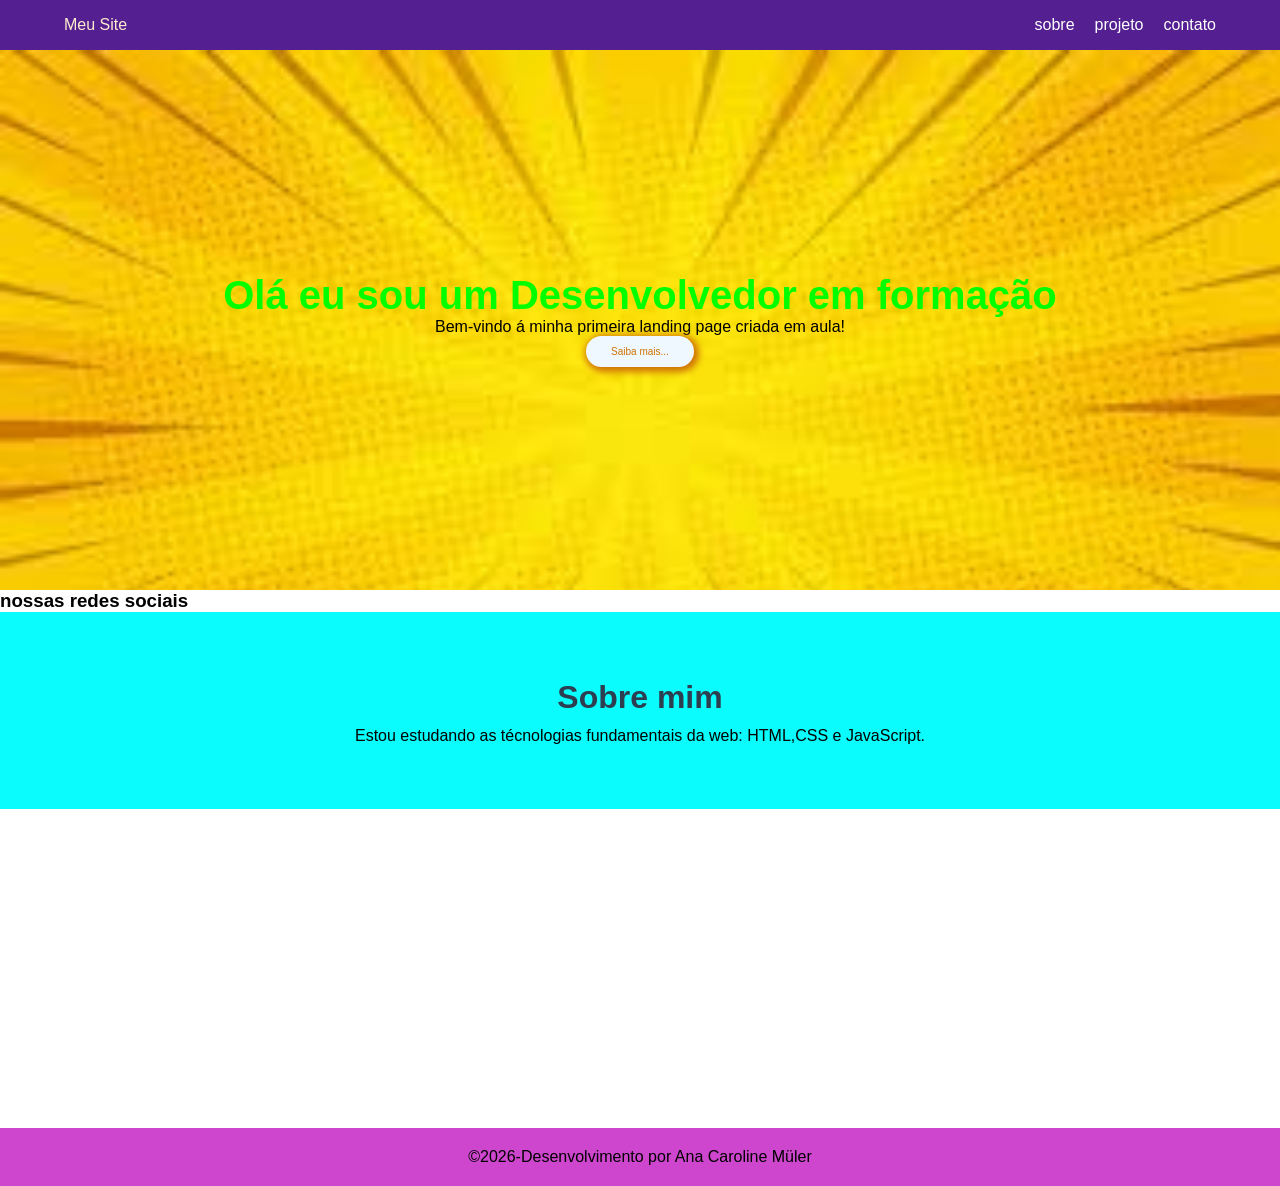
<file: meu primeiro site/index.html>
<!DOCTYPE html>
<html lang="en">
</head>
<meta charset="UTF-8">
<meta name="viewport" content="width=device-width, initial-scale=1.0">
<link rel="stylesheet" href="style.css">
<title>Document</title>
</heade>
<body>
    <header>
        <nav>
            <div class="logo"> Meu Site</div>
            <ul>
                <li><a href="#sobre">sobre</a></li>
                <li><a href="#projeto">projeto</a></li>
                <li><a href="#contato">contato</a></li>
            </ul>
            </div>
        </nav>
        </header>
        <!-- fim do menu -->
        <main>
        <section id="hero">
                <h1>Olá eu sou um Desenvolvedor em formação</h1>
                <p>Bem-vindo á minha primeira landing page criada em aula!</p>
                <a class="btn" href="">Saiba mais...</a>
       </section>
    <section> 
        <h3>nossas redes sociais</h3>
        <i class="fa-brands fa-instagram"></i>
        <i class="fa-brands fa-youtube"></i>
        <i class="fa-brands fa-whatsapp"></i>
        <i class="fa=brands fa-facebook"></i>
        <i class="fa-brands fa-twitch"></i>
        <section id="sobre">
       <h2>Sobre mim</h2>
        <p>
         Estou estudando as técnologias fundamentais da web: HTML,CSS e JavaScript.
        </p>
    </section>
 
     <iframe width="560" height="315" src="https://www.youtube.com/embed/os3sCUAQabk?si=lNKb527e7bOiDiFd" title="YouTube video player" frameborder="0" allow="accelerometer; autoplay; clipboard-write; encrypted-media; gyroscope; picture-in-picture; web-share" referrerpolicy="strict-origin-when-cross-origin" allowfullscreen></iframe>
        </main>
        <footer>
            <p>
         &copy;2026-Desenvolvimento por Ana Caroline Müler  
        </p>
        </footer>
</body>
 </html>
</file>
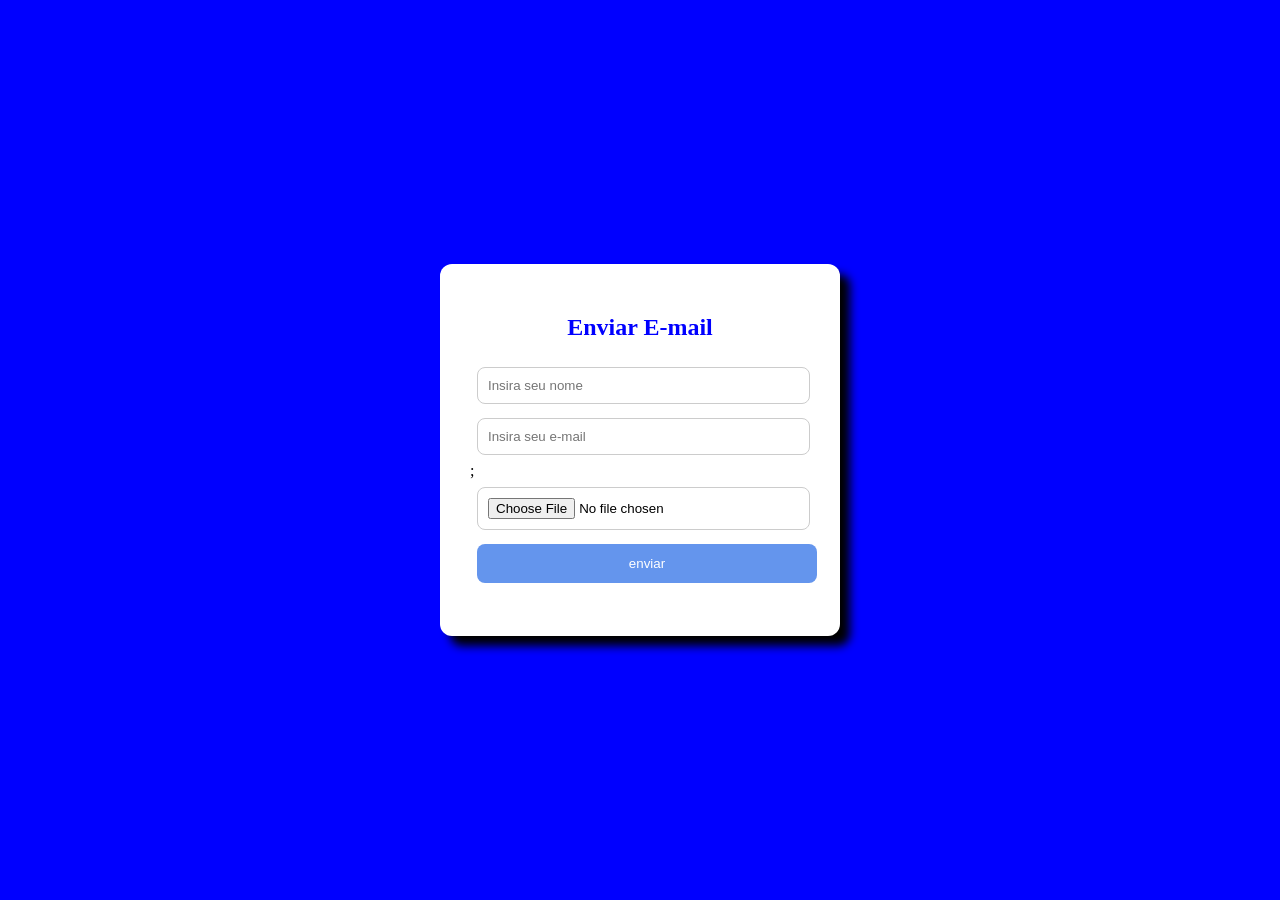
<file: aula 1/formulário/index.html>
<html lang="pt-br">
<head>
    <title>formulário de contato </title>
    <link rel="stylesheet" href="estilo.css">
    </read>
    <body>
    
        <div class="painel">
        <h2> Enviar E-mail</h2>
        <form action="mailto:anacaroline_miiller@hotmail.com" method="post" enctype="text/plain">
            <input type="text" name="name"placeholder="Insira seu nome">
            <input type="email" name="email" placeholder="Insira seu e-mail">;          <input type="file" name="arquivo";
            <textarea name="mensagem" rows="4" placeholder="Digite sua mensagem"></textarea>
            <button type="submit">enviar </button">
        </form>
        </div>
    </body>

</html>
</file>
<file: meu primeiro site/style.css>
/* restar a página para evitar margens indesejadas*/
*{
    margin: 0;
    padding: 0;
    box-sizing: border-box;
    font-family: Arial, Helvetica, sans-serif;
}
/*header com flexbox*/
header{
    background-color: rgb(84, 31, 145);
    color: blanchedalmond;
    padding: 1rem 5%;
}
nav{
display: flex;
justify-content: space-between;
align-items: center;
}
nav ul{
    display: flex;
    list-style: none;
}
nav ul li{
    margin-left: 20px;
}
nav ul li a{
    text-decoration: none;
    color: white;
}
nav ul li a:hover{
 color: blue;
}
/*seção hero(destaque)*/
#hero{
    background-image: url('images\ \(1\).jpg');
      background-size: cover; /* Ajusta a imagem ao tamanho da tela */
    height: 60vh;
    display: flex;
    flex-direction: column;
    justify-content: center;
    align-items: center;
    background-color: rgb(152, 164, 177);
    text-align: center;
    padding: 20px;
}
#hero h1{
    font-size: 2.5rem;
    color:lime;
}
.btn {
    padding: 10px 25px;
    background-color: aliceblue;
    border-radius: 50px;
    cursor: pointer;
    text-decoration:  none;
    color: rgb(206, 113, 6);
    box-shadow: 2px 2px 7px 3px;
    font-size:  10px;
}
/*sobre*/
#sobre{
    padding: 60px 10%;
    background-color: rgb(11, 252, 252);
    text-align: center;
    line-height: 1.6;
}
#sobre h2{
    font-size: 2rem;
    color: #2c3e50;
    position: relative;
    display: inline-block;
}
/*footer*/
footer{
    text-align: center;
    padding: 20px;
    background-color: rgb(206, 70, 206);
}
</file>
<file: aula 1/formulário/estilo.css>
body{
    /*cor de fundo*/
    background-color:blue;
    /*foto de fundo*/
    background-image: url(https://img.freepik.com/fotos-premium/incandescencia-hexagonal-abstrata-azul-conceito-futurista_92790-766.jpg?w=360);
    background-size: cover;
    /*alinhamento por flexbox*/
    display:flex;
    /*alinha  sentido acima, abaixo*/
    align-items:center;
    /*alinha sentido esquerda, direita*/
    justify-content: center;
}

.painel{
    background-color: white;
    /*espaçamento interno*/
    padding: 30px;
    /*arredondar cantos*/
    border-radius: 12px;
    /*largura*/
    width: 340px;
    /*sombra*/
    box-shadow: 10px 10px 10px;
}
input, textarea{
    /*largura dos campos*/
    width: 98%;
    /*espaçameto interno*/
    padding: 10px;
    /*margem*/
    margin:7px;
    /*arredondar*/
    border-radius: 8px;
    border: 1px solid #ccc;
}
button{
    width:100%;
    padding: 12px;
    border: none;
    background-color: cornflowerblue;
    border-radius: 8px;
    cursor: pointer;
    color: white;
    margin: 7px;
    transition: 0.55;
}
button:hover{
    background-color: darkblue;
    scale: 1.1;
}
    h2{
        text-align:center;
        color:blue
    }
</file>
